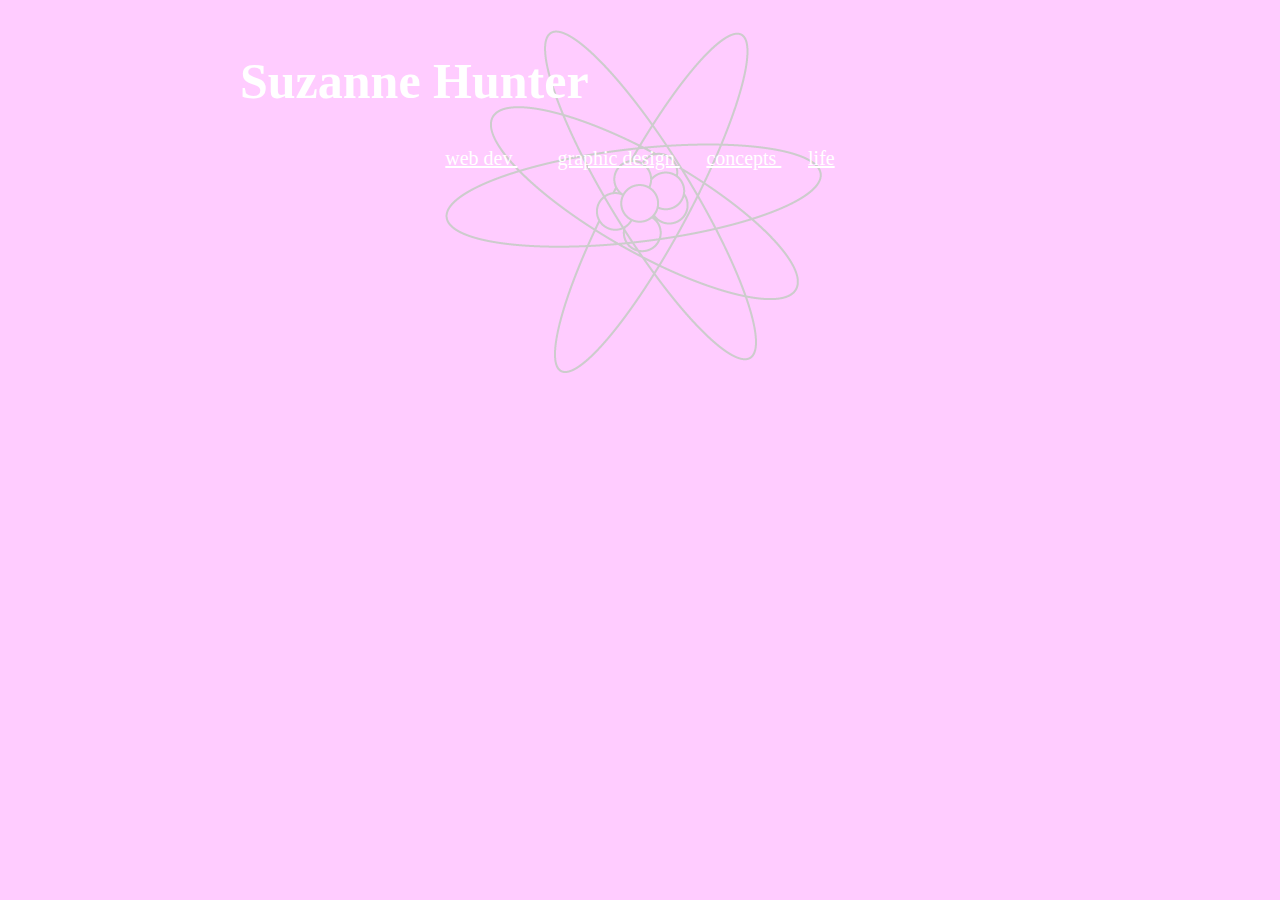
<file: index.html>
<!DOCTYPE html>
<html>
<head>
	<title>Suzanne Hunter
	</title>
	<link rel="stylesheet" type="text/css" href="css/start.css">
</head>
<body>
	<div id="wrapper">
	<h1>Suzanne Hunter</h1>
	<h2 class="ctrA">
		<a href="webdev.html">
			web dev
		</a> 
			&nbsp&nbsp&nbsp&nbsp&nbsp 
		<a href="graphicdesign.html">
			graphic design
		</a>
			&nbsp&nbsp&nbsp 
		<a href="concepts.html">
			concepts
		</a>
			&nbsp&nbsp&nbsp 
		<a href="life.html">
			life
		</a>
	</h2>

	</div>
</body>
</html>
</file>
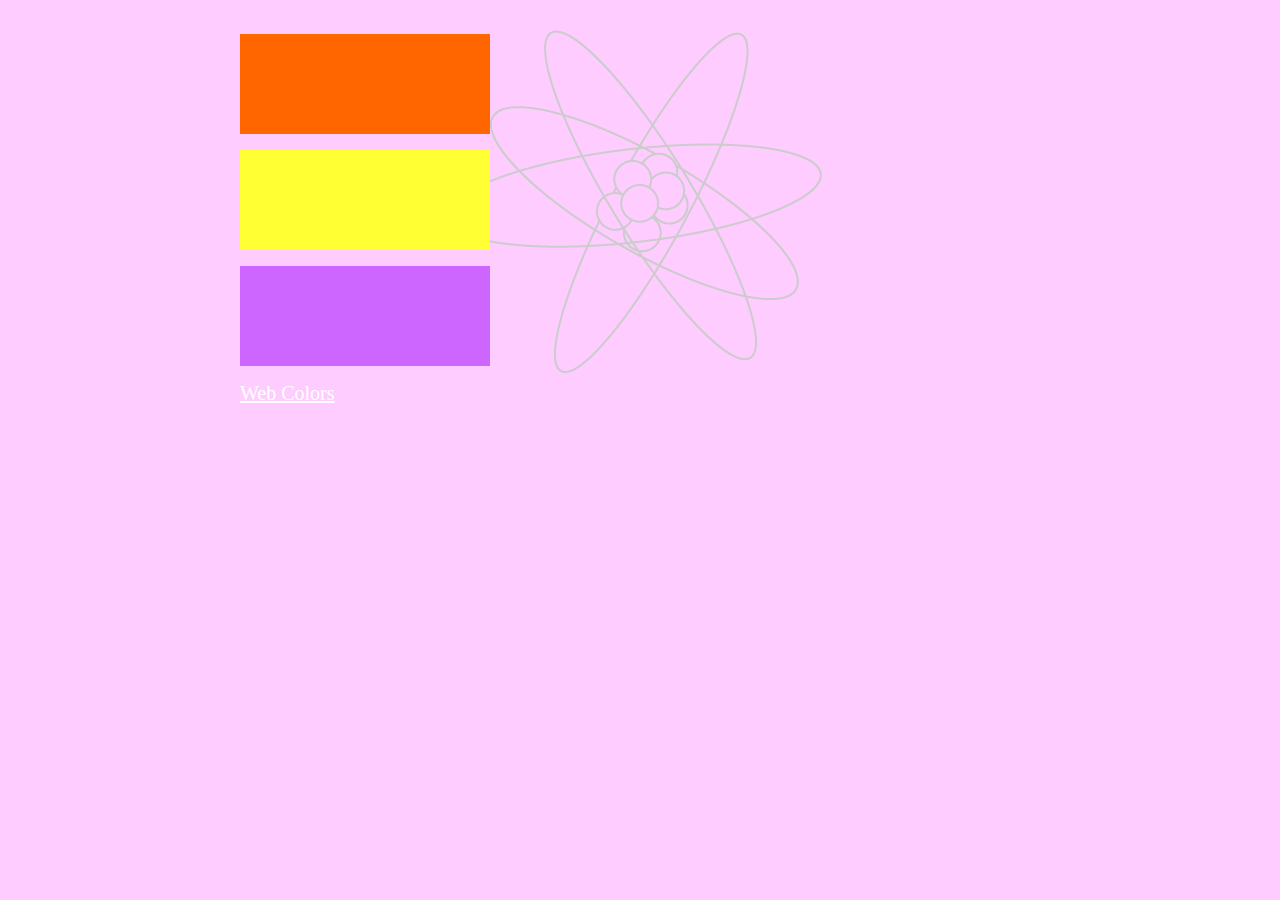
<file: color.html>
<!DOCTYPE html>
<html>
<head>
	<title>
		Suzanne Hunter
	</title>
	<link rel="stylesheet" type="text/css" href="css/start.css">
</head>
<body>
	<div id="wrapper">
<p class="c1" background-color="#707070"> </p>
<p class="c2" background-color="#707070"> </p>
<p class="c3" background-color="#707070"> </p>
<a href="http://www.w3schools.com/html/html_colors.asp">
	Web Colors
</a>
	</div>
</body>
</html>
</file>
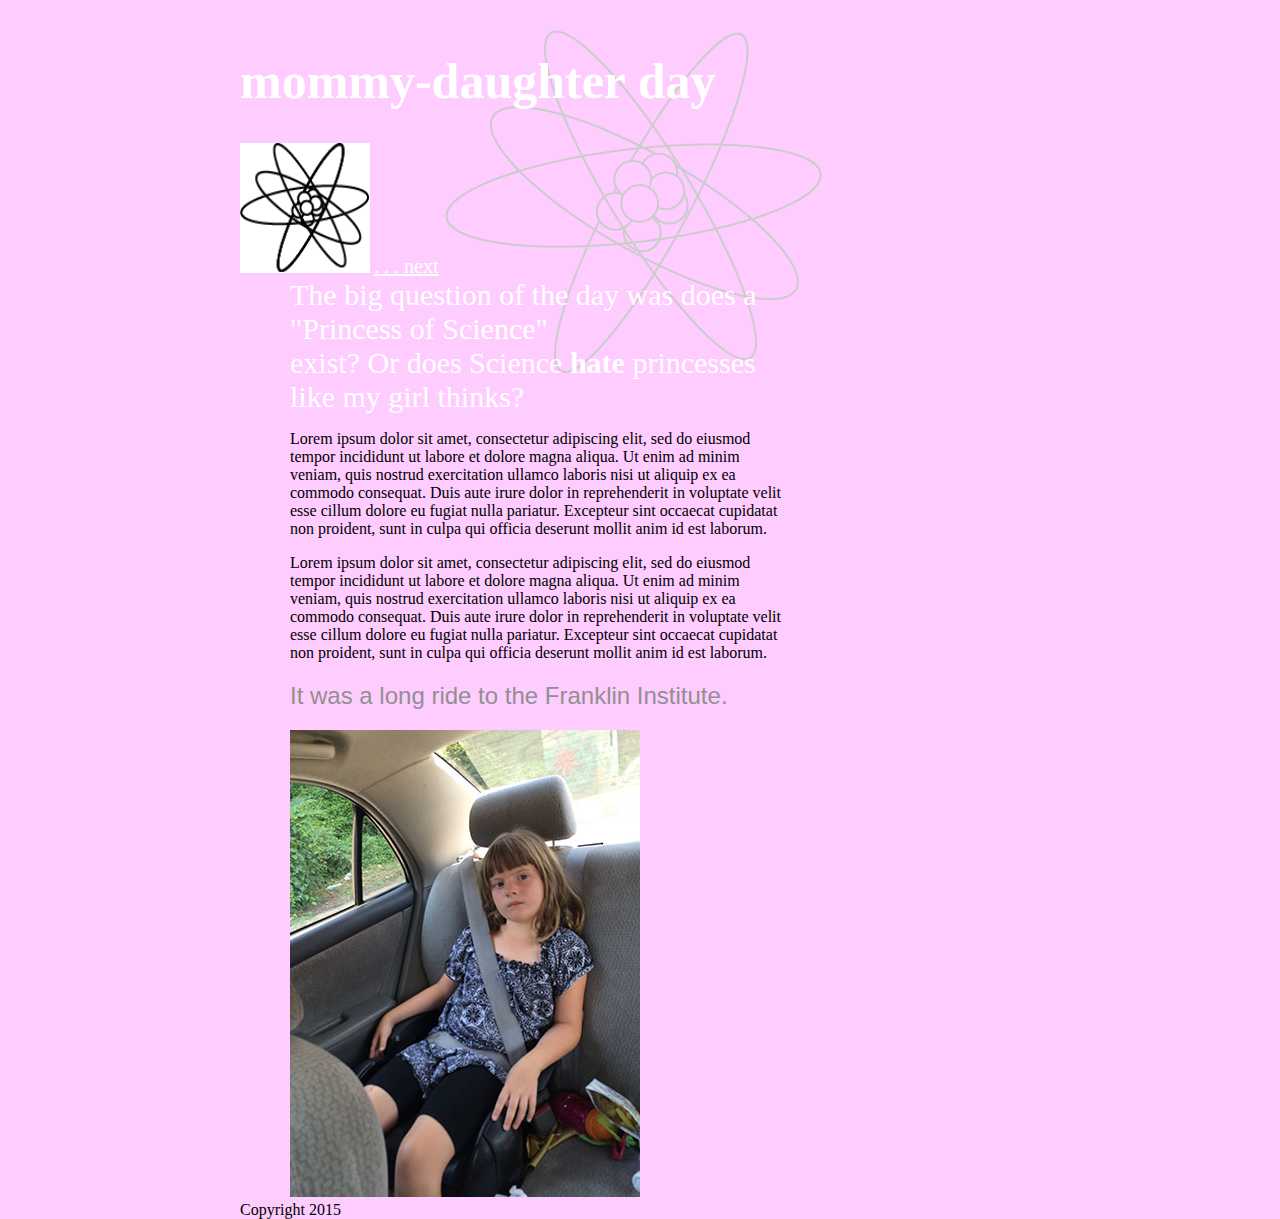
<file: start.html>
<!DOCTYPE html>
<html>
<head>
<title>Princess Science</title>
<link rel="stylesheet" type="text/css" href="css/start.css">

</head>
<body>
	<div id="wrapper">
		<h1>mommy-daughter day</h1>

	<div id="side-bar">
	
		<img src="images/atomic5.png" width="130" height="130" padding="20">
		<a href="page2.html">. . .  next</a>
	
		
	</div>

	<div id="main-content">
		<div id="quote">The big question of the day was does a <br>"Princess of Science"<br> exist? Or does Science <b>hate</b> princesses like my girl thinks?
		</div>

		<p>Lorem ipsum dolor sit amet, consectetur adipiscing elit, sed do eiusmod tempor incididunt ut labore et dolore magna aliqua. Ut enim ad minim veniam, quis nostrud exercitation ullamco laboris nisi ut aliquip ex ea commodo consequat. Duis aute irure dolor in reprehenderit in voluptate velit esse cillum dolore eu fugiat nulla pariatur. Excepteur sint occaecat cupidatat non proident, sunt in culpa qui officia deserunt mollit anim id est laborum. </p>

		<p>Lorem ipsum dolor sit amet, consectetur adipiscing elit, sed do eiusmod tempor incididunt ut labore et dolore magna aliqua. Ut enim ad minim veniam, quis nostrud exercitation ullamco laboris nisi ut aliquip ex ea commodo consequat. Duis aute irure dolor in reprehenderit in voluptate velit esse cillum dolore eu fugiat nulla pariatur. Excepteur sint occaecat cupidatat non proident, sunt in culpa qui officia deserunt mollit anim id est laborum. </p>
		<h2>It was a long ride to the Franklin Institute.</h2>

		<img src="images/ride.jpg" margin: 20px>

	</div>

	<div id="footer">
		<p> Copyright 2015 </p>
	</div>
</div>

</body>
</html>
</file>
<file: css/start.css>
body{
	background-color: #FFCCFF;
}
#wrapper{
	margin: 0 auto;
/*	border: solid; */
	padding: 10px;
	width: 800px;
	height: 400px;
	background-image: url(../images/bigatomic.gif);
	background-size: 400px 400px;
	background-position: top center;
	background-repeat: no-repeat;
}

/************* COLOR BOXES *************/

.c1{
	background-color: #FF6600;
	width: 250px;
	height: 100px;
}

.c2{
	background-color: #FFFF33;
	width: 250px;
	height: 100px;
}
.c3{
	background-color: #CC66FF;
	width: 250px;
	height: 100px;
}

/************INLINE*****************/
h1{
	font-family: "Verdana", san-serif;
	font-size: 50px;
	color: #FFFFFF;
}
h2{
	color: #909090;
	font-family: "Arial", san-serif;
	font-weight: lighter;
}
.ctrA{
	text-align: center; 
}


#quote{
font-family: Verdana;
	font-size: 30px;
	color: #FFFFFF;
}

#main-content{
	padding-left: 50px;
	float: left;
	width: 500px;
}

a{
	text-indent: 20px;
	font-family: Verdana;
	font-size: 20px;
	color: #FFFFFF;

}

#footer{
	clear: both;
}
</file>
